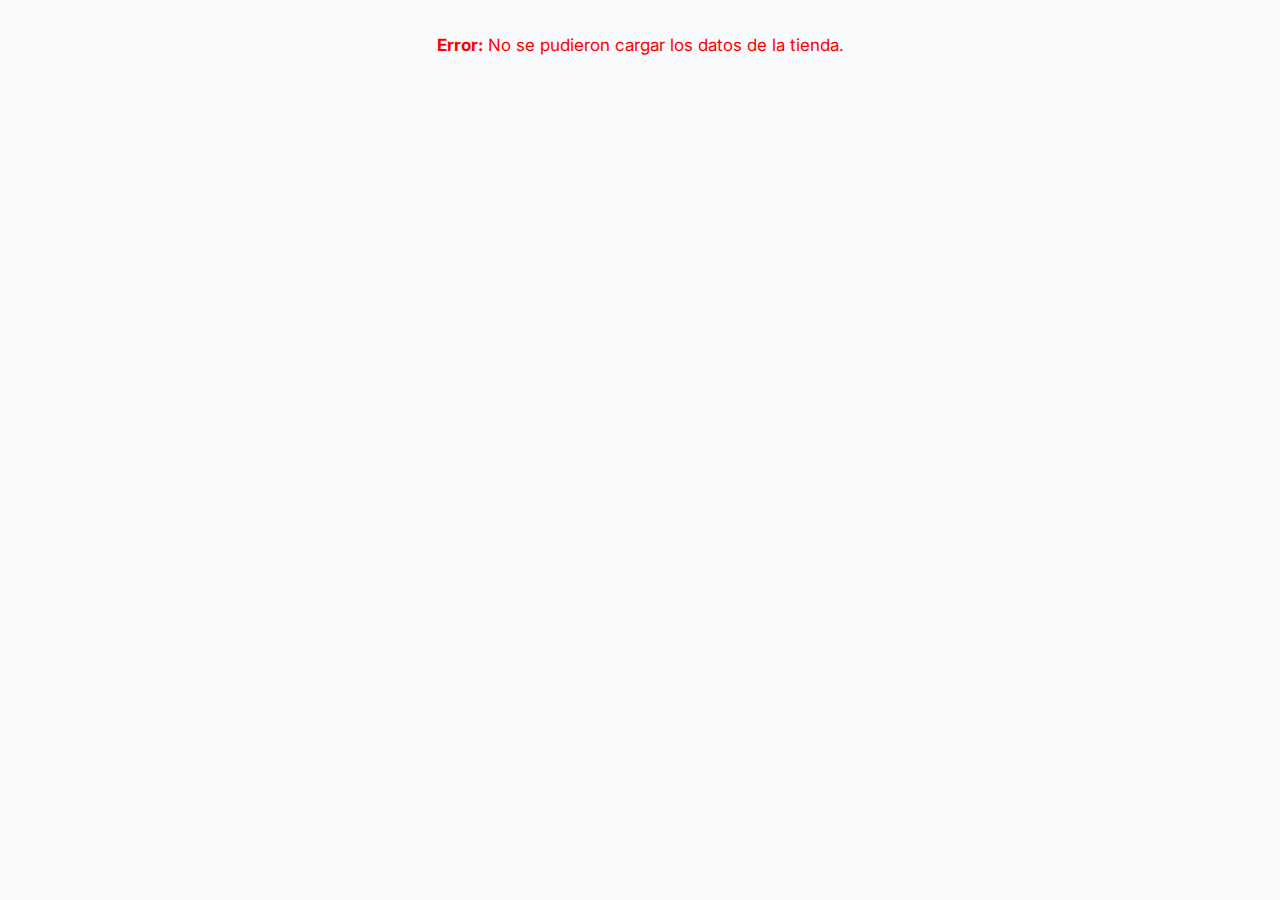
<file: index.html>
<!DOCTYPE html>
<html lang="es">

<head>
    <meta charset="UTF-8">
    <meta name="viewport" content="width=device-width, initial-scale=1.0">
    <title>TechParts - Repuestos para Laptops</title>

    <link rel="preconnect" href="https://fonts.googleapis.com">
    <link rel="preconnect" href="https://fonts.gstatic.com" crossorigin>
    <link href="https://fonts.googleapis.com/css2?family=Inter:wght@400;500;700;900&display=swap" rel="stylesheet">
    <link href="https://fonts.googleapis.com/css2?family=Material+Symbols+Outlined" rel="stylesheet">

    <link rel="stylesheet" href="assets/css/style.css">
</head>

<body>

    <header class="main-header">
        <div class="container">
            <div class="logo">
                <span class="material-symbols-outlined icon">memory</span>
                <h1>TechParts</h1>
            </div>
            <div class="center-search-bar">
                <span class="material-symbols-outlined">search</span>
                <input type="text" id="main-search-input" placeholder="Buscar por producto, marca o modelo...">
                <div id="main-search-results" class="search-results-container"></div>
            </div>
            <div class="header-actions">
                <a href="#" class="nav-link">Categorías</a>
                <a href="#" class="nav-link">Contacto</a>
                <a href="#" class="nav-link">Nosotros</a>
                <a href="cart.html" class="icon-button">
                    <span class="material-symbols-outlined">shopping_cart</span>
                    <span class="cart-count"></span>
                </a>
            </div>
        </div>
    </header>

    <main>
        <section class="hero-section">
            <div class="container">
                <div class="hero-content">
                    <h2>Encuentra los mejores repuestos para tus Laptops</h2>
                    <p>Calidad y compatibilidad garantizada a un solo clic.</p>
                    <a href="#" class="btn-primary hero-button">Ver Productos</a>
                </div>
            </div>
        </section>

        <section class="featured-products">
            <div class="container">
                <h2>Productos Destacados</h2>
                <div class="product-grid" id="featured-products-grid">
                </div>
            </div>
        </section>

        <section class="categories">
            <div class="container">
                <h2>Categorías Destacadas</h2>
                <div class="category-grid">
                    <a href="#" class="category-card">
                        <div class="category-image"
                            style="background-image: url('https://images.unsplash.com/photo-1593642702821-c8da6771f0c6?auto=format&fit=crop&q=80&w=400');">
                        </div>
                        <p>Teclados</p>
                    </a>
                    <a href="#" class="category-card">
                        <div class="category-image"
                            style="background-image: url('https://images.unsplash.com/photo-1588872657578-7efd1f1555ed?auto=format&fit=crop&q=80&w=400');">
                        </div>
                        <p>Pantallas</p>
                    </a>
                    <a href="#" class="category-card">
                        <div class="category-image"
                            style="background-image: url('https://images.unsplash.com/photo-1611264629933-4e3a0a3a4e8c?auto=format&fit=crop&q=80&w=400');">
                        </div>
                        <p>Baterías</p>
                    </a>
                    <a href="#" class="category-card">
                        <div class="category-image"
                            style="background-image: url('https://images.unsplash.com/photo-1563829424-34537475ae24?auto=format&fit=crop&q=80&w=400');">
                        </div>
                        <p>Cargadores</p>
                    </a>
                </div>
            </div>
        </section>


    </main>

    <footer>
        <div class="container">
            <p>© 2024 TechParts. Todos los derechos reservados.</p>
        </div>
    </footer>
    <script src="assets/js/script.js"></script>
</body>

</html>
</file>
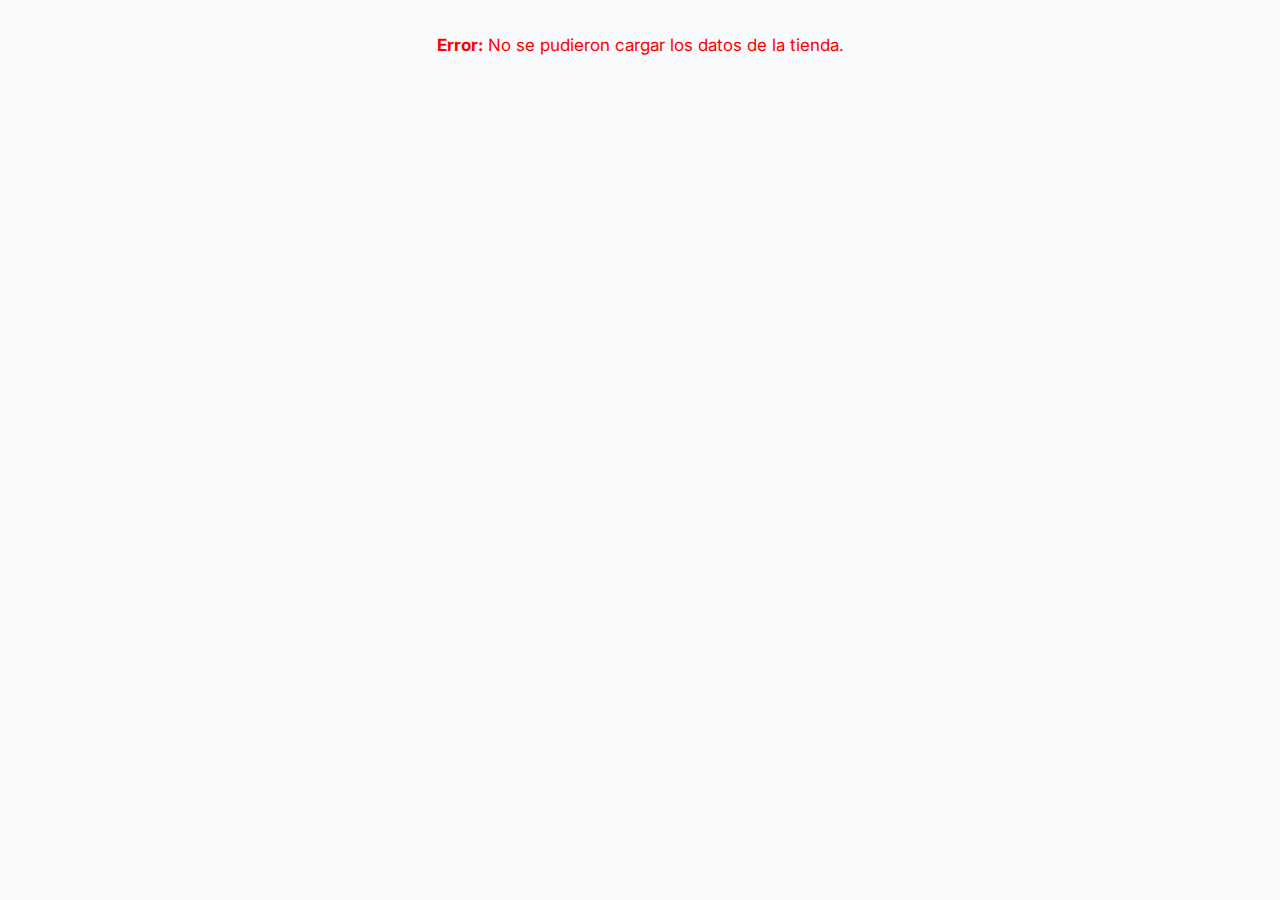
<file: cart.html>
<!DOCTYPE html>
<html lang="es">
<head>
    <meta charset="UTF-8">
    <meta name="viewport" content="width=device-width, initial-scale=1.0">
    <title>TechParts - Carrito de Compras</title>
    <link rel="stylesheet" href="assets/css/style.css">
    <link href="https://fonts.googleapis.com/css2?family=Inter:wght@400;500;700;900&display=swap" rel="stylesheet">
    <link href="https://fonts.googleapis.com/css2?family=Material+Symbols+Outlined" rel="stylesheet">
</head>
<body>

   <header class="main-header main-header--inner">
        <div class="container">
            <div class="logo">
                <span class="material-symbols-outlined icon">memory</span>
                <h1><a href="index.html" style="color: inherit; text-decoration: none;">TechParts</a></h1>
            </div>
            <div class="header-search-bar">
                <span class="material-symbols-outlined">search</span>
                <input type="text" id="inner-search-input" placeholder="Buscar repuestos...">
                <div id="inner-search-results" class="search-results-container"></div>
            </div>
            <nav class="header-nav">
                <a href="index.html">Inicio</a>
                <a href="#">Categorías</a>
                <a href="#">Marcas</a>
                <a href="#">Soporte</a>
            </nav>
            <div class="header-actions">
                <a href="cart.html" class="icon-button">
                    <span class="material-symbols-outlined">shopping_cart</span>
                    <span class="cart-count"></span>
                </a>
            </div>
        </div>
    </header>

    <main class="container">
        <div class="page-title">
            <h1>Tu Carrito</h1>
        </div>
        <div class="cart-layout">
            <div id="cart-items-container">
                </div>
            
            <div class="cart-summary">
                <h3>Resumen del Pedido</h3>
                <div class="summary-row">
                    <span>Subtotal</span>
                    <span id="summary-subtotal">$0.00</span>
                </div>
                <div class="summary-row">
                    <span>Envío</span>
                    <span>$10.00</span>
                </div>
                <div class="summary-divider"></div>
                <div class="summary-total">
                    <span>Total</span>
                    <span id="summary-total">$10.00</span>
                </div>
                <button class="btn-primary checkout-btn">Proceder al Pago</button>
            </div>
        </div>
    </main>

    <footer>
        </footer>

    <script src="assets/js/script.js"></script>
</body>
</html>
</file>
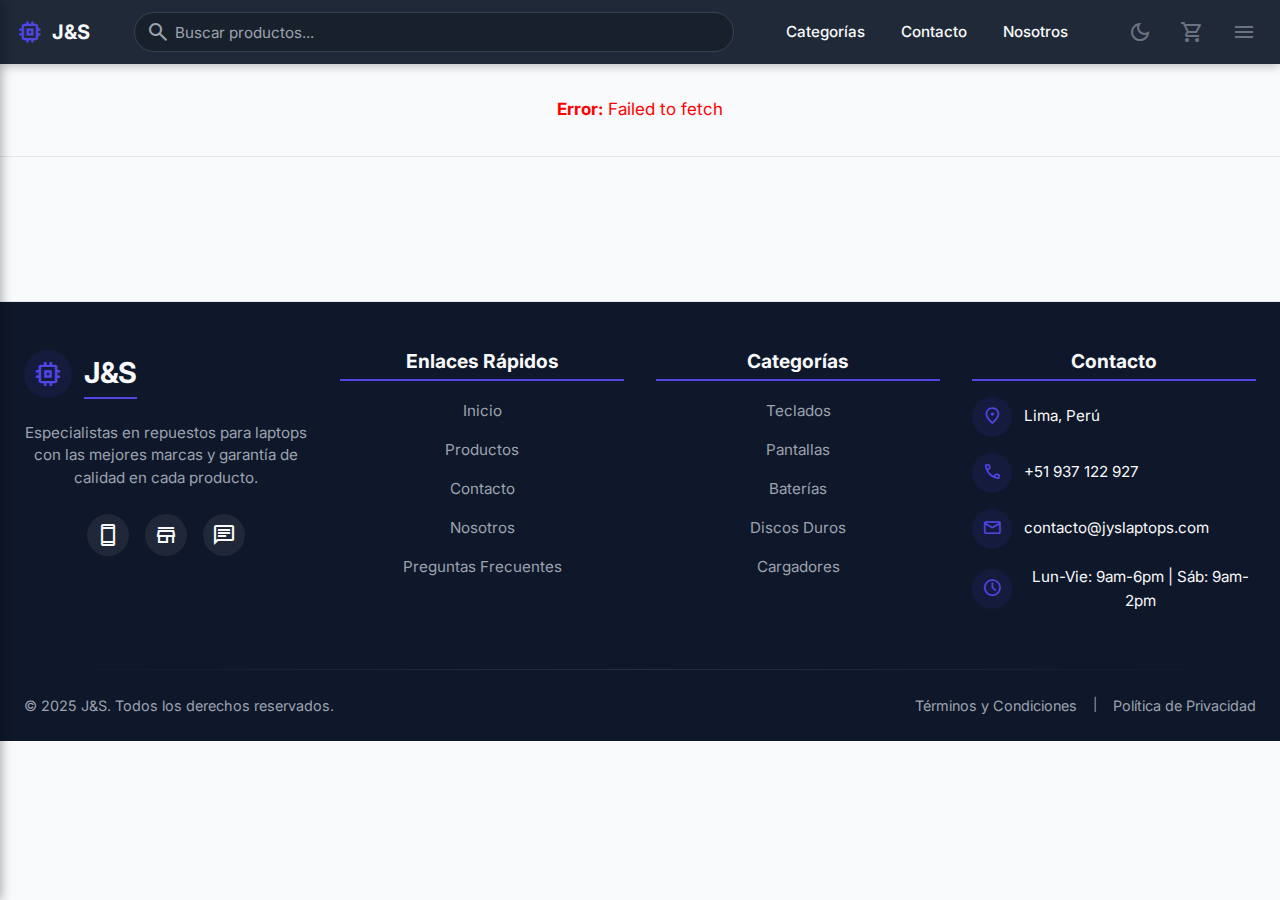
<file: product-details.html>
<!DOCTYPE html>
<html lang="es">
<head>
    <meta charset="UTF-8">
    <meta name="viewport" content="width=device-width, initial-scale=1.0">
    <title>J&S - Detalles del Producto</title>

    <link rel="preconnect" href="https://fonts.googleapis.com">
    <link rel="preconnect" href="https://fonts.gstatic.com" crossorigin>
    <link href="https://fonts.googleapis.com/css2?family=Inter:wght@400;500;700;900&display=swap" rel="stylesheet">
    <link href="https://fonts.googleapis.com/css2?family=Material+Symbols+Outlined" rel="stylesheet">
    <link rel="stylesheet" href="assets/css/style.css">
</head>
<body>

   <header class="main-header">
        <div class="container">
            <div class="logo">
                <span class="material-symbols-outlined icon">memory</span>
                <h1><a href="index.html">J&S</a></h1>
            </div>
            <div class="center-search-bar">
                <span class="material-symbols-outlined">search</span>
                <input type="text" id="main-search-input" placeholder="Buscar productos...">
                <div id="main-search-results" class="search-results-container"></div>
            </div>
            <nav class="header-nav">
                <ul class="nav-menu">
                    <li class="nav-item ">
                        <a href="/search-results.html" class="nav-link dropdown-toggle">
                            Categorías 
                        </a>
                    </li>
                    <li class="nav-item">
                        <a href="#" class="nav-link">Contacto</a>
                    </li>
                    <li class="nav-item">
                        <a href="#" class="nav-link">Nosotros</a>
                    </li>
                </ul>
            </nav>
            <div class="header-actions">
                <button id="dark-mode-toggle" class="icon-button" title="Cambiar modo claro/oscuro">
                    <span class="material-symbols-outlined">dark_mode</span>
                </button>
                <a href="cart.html" class="icon-button cart-icon" title="Ver carrito">
                    <span class="material-symbols-outlined">shopping_cart</span>
                    <span class="cart-count"></span>
                </a>
                <button id="mobile-menu-toggle" class="icon-button mobile-menu-button" title="Menú">
                    <span class="material-symbols-outlined">menu</span>
                </button>
            </div>
        </div>
    </header>

    <div class="mobile-menu-panel">
        <div class="mobile-menu-header">
            <button class="icon-button close-mobile-menu">
                <span class="material-symbols-outlined">close</span>
            </button>
        </div>

        <nav class="mobile-menu-nav">
            <div class="mobile-search">
                <input type="text" placeholder="Buscar productos...">
            </div>

            <a href="/search-results.html">Categorías</a>
            <a href="#contacto">Contacto</a>
            <a href="#nosotros">Nosotros</a>
        </nav>
    </div>

    <div class="mobile-menu-overlay"></div>

    <main>
        <div class="container" id="product-detail-container">
            <p style="padding: 4rem; text-align: center;">Cargando detalles del producto...</p>
        </div>
    </main>
    <section id="related-products-section" class="container related-products-container">
        </section>

    <footer class="main-footer">
        <div class="container">
            <div class="footer-grid">
                <!-- Columna 1: Sobre Nosotros -->
                <div class="footer-column">
                    <div class="footer-logo">
                        <span class="material-symbols-outlined icon">memory</span>
                        <h3>J&S</h3>
                    </div>
                    <p class="footer-description">Especialistas en repuestos para laptops con las mejores marcas y
                        garantía de calidad en cada producto.</p>
                    <div class="footer-social">
                        <a href="#" class="social-icon" aria-label="WhatsApp">
                            <span class="material-symbols-outlined">smartphone</span>
                        </a>
                        <a href="#" class="social-icon" aria-label="Tienda Física">
                            <span class="material-symbols-outlined">store</span>
                        </a>
                        <a href="#" class="social-icon" aria-label="Chat">
                            <span class="material-symbols-outlined">chat</span>
                        </a>
                    </div>
                </div>

                <!-- Columna 2: Enlaces Rápidos -->
                <div class="footer-column">
                    <h3>Enlaces Rápidos</h3>
                    <ul class="footer-links">
                        <li><a href="index.html">Inicio</a></li>
                        <li><a href="search-results.html">Productos</a></li>
                        <li><a href="#">Contacto</a></li>
                        <li><a href="#">Nosotros</a></li>
                        <li><a href="#">Preguntas Frecuentes</a></li>
                    </ul>
                </div>

                <!-- Columna 3: Categorías -->
                <div class="footer-column">
                    <h3>Categorías</h3>
                    <ul class="footer-links">
                        <li><a href="search-results.html?category=Teclados">Teclados</a></li>
                        <li><a href="search-results.html?category=Pantallas">Pantallas</a></li>
                        <li><a href="search-results.html?category=Baterías">Baterías</a></li>
                        <li><a href="search-results.html?category=Discos%20Duros">Discos Duros</a></li>
                        <li><a href="search-results.html?category=Cargadores">Cargadores</a></li>
                    </ul>
                </div>

                <!-- Columna 4: Contacto -->
                <div class="footer-column">
                    <h3>Contacto</h3>
                    <ul class="footer-contact">
                        <li>
                            <span class="material-symbols-outlined">location_on</span>
                            <span>Lima, Perú</span>
                        </li>
                        <li>
                            <span class="material-symbols-outlined">call</span>
                            <span>+51 937 122 927</span>
                        </li>
                        <li>
                            <span class="material-symbols-outlined">mail</span>
                            <span>contacto@jyslaptops.com</span>
                        </li>
                        <li>
                            <span class="material-symbols-outlined">schedule</span>
                            <span>Lun-Vie: 9am-6pm | Sáb: 9am-2pm</span>
                        </li>
                    </ul>
                </div>
            </div>

            <!-- Separador -->
            <div class="footer-divider"></div>

            <!-- Copyright y políticas -->
            <div class="footer-bottom">
                <p class="copyright">© 2025 J&S. Todos los derechos reservados.</p>
                <div class="footer-policies">
                    <a href="#">Términos y Condiciones</a>
                    <span class="separator">|</span>
                    <a href="#">Política de Privacidad</a>
                </div>
            </div>
        </div>
    </footer>

    <script type="module" src="assets/js/main.js"></script>
    <div id="toast-container"></div>
</body>
</html>
</file>
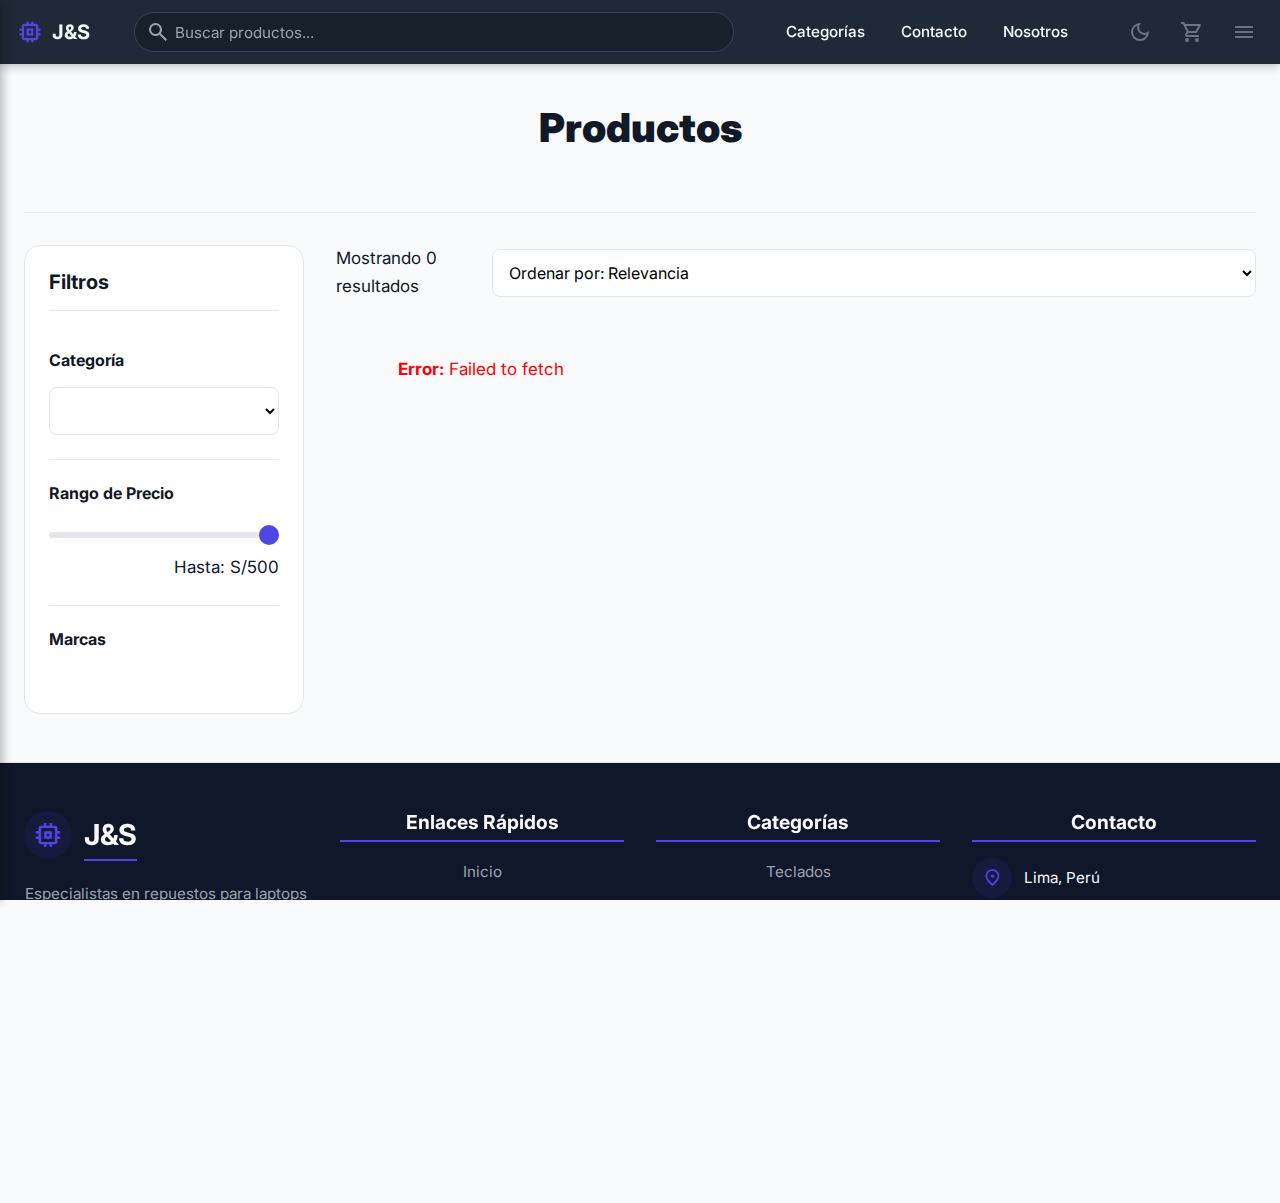
<file: search-results.html>
<!DOCTYPE html>
<html lang="es">
<head>
    <meta charset="UTF-8">
    <meta name="viewport" content="width=device-width, initial-scale=1.0">
    <title>Resultados de Búsqueda - J&S</title>
    <link rel="stylesheet" href="assets/css/style.css">
    <link rel="preconnect" href="https://fonts.googleapis.com">
    <link rel="preconnect" href="https://fonts.gstatic.com" crossorigin>
    <link href="https://fonts.googleapis.com/css2?family=Inter:wght@400;500;700;900&display=swap" rel="stylesheet">
    <link href="https://fonts.googleapis.com/css2?family=Material+Symbols+Outlined" rel="stylesheet">
</head>
<body>

    <header class="main-header">
        <div class="container">
            <div class="logo">
                <span class="material-symbols-outlined icon">memory</span>
                <h1><a href="index.html">J&S</a></h1>
            </div>
            <div class="center-search-bar">
                <span class="material-symbols-outlined">search</span>
                <input type="text" id="main-search-input" placeholder="Buscar productos...">
                <div id="main-search-results" class="search-results-container"></div>
            </div>
            <nav class="header-nav">
                <ul class="nav-menu">
                    <li class="nav-item ">
                        <a href="/search-results.html" class="nav-link dropdown-toggle">
                            Categorías 
                        </a>
                    </li>
                    <li class="nav-item">
                        <a href="#" class="nav-link">Contacto</a>
                    </li>
                    <li class="nav-item">
                        <a href="#" class="nav-link">Nosotros</a>
                    </li>
                </ul>
            </nav>
            <div class="header-actions">
                <button id="dark-mode-toggle" class="icon-button" title="Cambiar modo claro/oscuro">
                    <span class="material-symbols-outlined">dark_mode</span>
                </button>
                <a href="cart.html" class="icon-button cart-icon" title="Ver carrito">
                    <span class="material-symbols-outlined">shopping_cart</span>
                    <span class="cart-count"></span>
                </a>
                <button id="mobile-menu-toggle" class="icon-button mobile-menu-button" title="Menú">
                    <span class="material-symbols-outlined">menu</span>
                </button>
            </div>
        </div>
    </header>

    <div class="mobile-menu-panel">
        <div class="mobile-menu-header">
            <button class="icon-button close-mobile-menu">
                <span class="material-symbols-outlined">close</span>
            </button>
        </div>

        <nav class="mobile-menu-nav">
            <div class="mobile-search">
                <input type="text" placeholder="Buscar productos...">
            </div>

            <a href="/search-results.html">Categorías</a>
            <a href="#contacto">Contacto</a>
            <a href="#nosotros">Nosotros</a>
        </nav>
    </div>

    <div class="mobile-menu-overlay"></div>

    <main class="container">
        <div class="page-title">
            <h1 id="results-page-title">Productos</h1>
        </div>

        <div class="search-page-layout">
            <aside class="filters-sidebar">
                <h3>Filtros</h3>
                <div class="filter-group">
                    <h4>Categoría</h4>
                    <select id="filter-category" name="category">
                        </select>
                </div>
                <div class="filter-group">
                    <h4>Rango de Precio</h4>
                    <input type="range" id="filter-price" min="0" max="500" value="500">
                    <div class="price-display">Hasta: <span id="price-value">S/500</span></div>
                </div>
                <div class="filter-group">
                    <h4>Marcas</h4>
                    <div id="filter-brands-container">
                        </div>
                </div>
            </aside>

            <section class="results-content">
                <div class="results-header">
                    <p id="results-count">Mostrando 0 resultados</p>
                    <select id="sort-by" name="sort-by" class="sort-by-select">
                        <option value="relevance">Ordenar por: Relevancia</option>
                        <option value="price-asc">Precio: Menor a Mayor</option>
                        <option value="price-desc">Precio: Mayor a Menor</option>
                    </select>
                </div>
                <div id="results-grid" class="product-grid">
                    </div>
                <div id="show-more-container" class="show-more-container" style="display: none;">
                    <button id="show-more-btn" class="btn-primary">Ver más</button>
                </div>
            </section>
        </div>
    </main>

    <footer class="main-footer">
        <div class="container">
            <div class="footer-grid">
                <!-- Columna 1: Sobre Nosotros -->
                <div class="footer-column">
                    <div class="footer-logo">
                        <span class="material-symbols-outlined icon">memory</span>
                        <h3>J&S</h3>
                    </div>
                    <p class="footer-description">Especialistas en repuestos para laptops con las mejores marcas y
                        garantía de calidad en cada producto.</p>
                    <div class="footer-social">
                        <a href="#" class="social-icon" aria-label="WhatsApp">
                            <span class="material-symbols-outlined">smartphone</span>
                        </a>
                        <a href="#" class="social-icon" aria-label="Tienda Física">
                            <span class="material-symbols-outlined">store</span>
                        </a>
                        <a href="#" class="social-icon" aria-label="Chat">
                            <span class="material-symbols-outlined">chat</span>
                        </a>
                    </div>
                </div>

                <!-- Columna 2: Enlaces Rápidos -->
                <div class="footer-column">
                    <h3>Enlaces Rápidos</h3>
                    <ul class="footer-links">
                        <li><a href="index.html">Inicio</a></li>
                        <li><a href="search-results.html">Productos</a></li>
                        <li><a href="#">Contacto</a></li>
                        <li><a href="#">Nosotros</a></li>
                        <li><a href="#">Preguntas Frecuentes</a></li>
                    </ul>
                </div>

                <!-- Columna 3: Categorías -->
                <div class="footer-column">
                    <h3>Categorías</h3>
                    <ul class="footer-links">
                        <li><a href="search-results.html?category=Teclados">Teclados</a></li>
                        <li><a href="search-results.html?category=Pantallas">Pantallas</a></li>
                        <li><a href="search-results.html?category=Baterías">Baterías</a></li>
                        <li><a href="search-results.html?category=Discos%20Duros">Discos Duros</a></li>
                        <li><a href="search-results.html?category=Cargadores">Cargadores</a></li>
                    </ul>
                </div>

                <!-- Columna 4: Contacto -->
                <div class="footer-column">
                    <h3>Contacto</h3>
                    <ul class="footer-contact">
                        <li>
                            <span class="material-symbols-outlined">location_on</span>
                            <span>Lima, Perú</span>
                        </li>
                        <li>
                            <span class="material-symbols-outlined">call</span>
                            <span>+51 937 122 927</span>
                        </li>
                        <li>
                            <span class="material-symbols-outlined">mail</span>
                            <span>contacto@jyslaptops.com</span>
                        </li>
                        <li>
                            <span class="material-symbols-outlined">schedule</span>
                            <span>Lun-Vie: 9am-6pm | Sáb: 9am-2pm</span>
                        </li>
                    </ul>
                </div>
            </div>

            <!-- Separador -->
            <div class="footer-divider"></div>

            <!-- Copyright y políticas -->
            <div class="footer-bottom">
                <p class="copyright">© 2025 J&S. Todos los derechos reservados.</p>
                <div class="footer-policies">
                    <a href="#">Términos y Condiciones</a>
                    <span class="separator">|</span>
                    <a href="#">Política de Privacidad</a>
                </div>
            </div>
        </div>
    </footer>

    <script type="module" src="assets/js/main.js"></script>
    <div id="toast-container"></div>
</body>

</html>
</file>
<file: assets/css/style.css>
/* assets/css/style.css */

/* 1. Base (Variables y estilos globales) */
@import url("base/_variables.css");
@import url("base/_base.css");

/* 2. Layout (Contenedores, rejillas y formularios) */
@import url("layout/_layout.css");
@import url("layout/_forms.css");

/* 3. Components (Bloques reutilizables) */
@import url("components/_header.css");
@import url("components/_buttons.css");
@import url("components/_cards.css");
@import url("components/_search.css");
@import url("components/_toast.css");
@import url("components/_footer.css");

/* 4. Pages (Estilos específicos de cada página) */
@import url("pages/_home.css");
@import url("pages/_search-results.css");
@import url("pages/_product-details.css");
@import url("pages/_cart.css");
</file>
